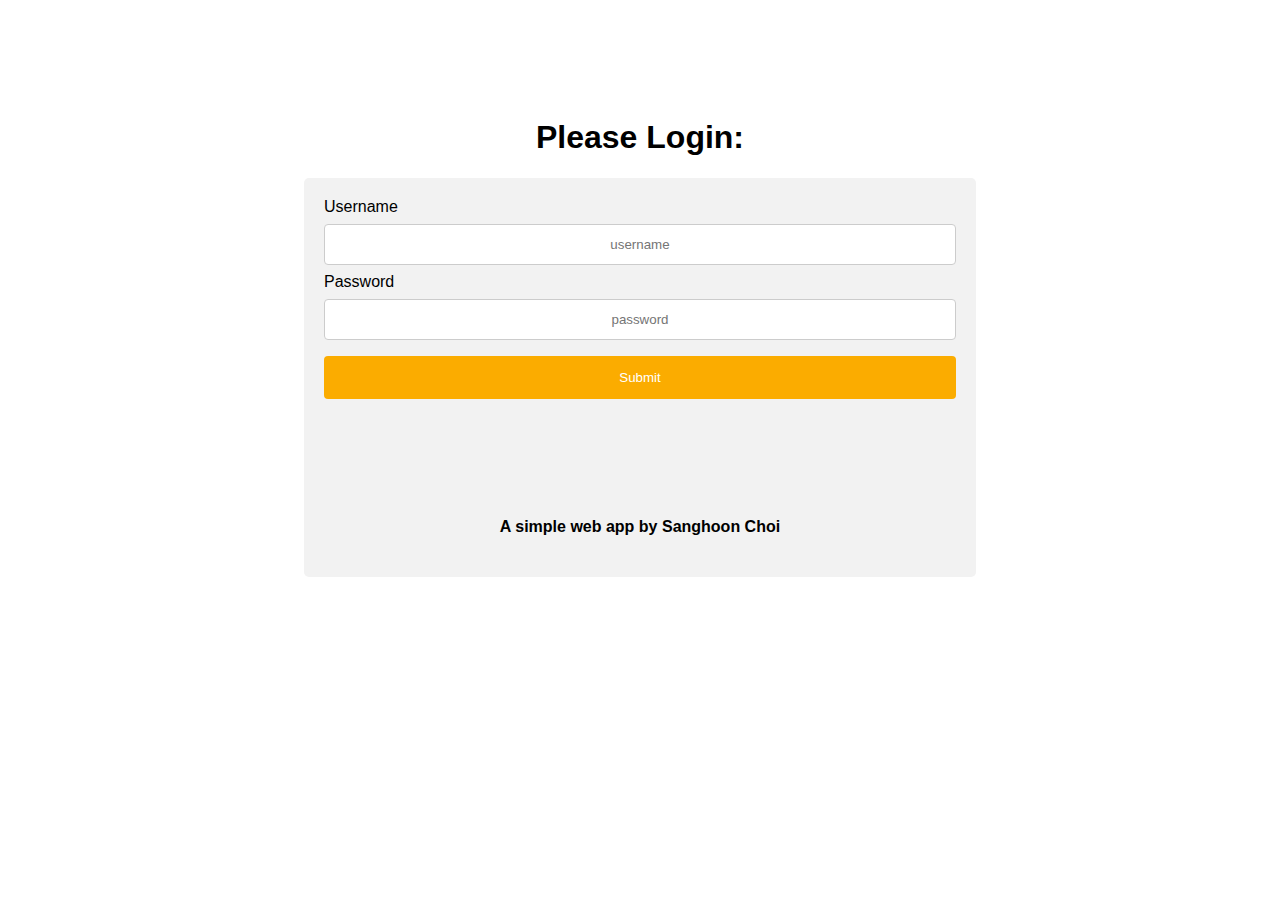
<file: index.html>
<!DOCTYPE html>
<html lang="en">
<head>
    <meta charset="UTF-8">
    <meta http-equiv="X-UA-Compatible" content="IE=edge">
    <meta name="viewport" content="width=device-width, initial-scale=1.0">
    <title>Log in</title>

    <link rel="stylesheet" type="text/css" href="index_style.css">
    <link rel="stylesheet"
          href="https://fonts.googleapis.com/css2?family=Varela+Round&display=swap"> 
    <script src="code.js"></script> 
</head>

 
<body>
    <br><br><br><br><br>

    <h1>Please Login:</h1>

    <div>
        <form name="login">
        <label for="username">Username</label>
        <input type="text" autocomplete="off" id="username" name="username" placeholder="username">
        <br>
    
        <label for="password">Password</label>
        <input type="text" id="password" name="password" placeholder="password">
        
        <input type="button" autocomplete="off" value="Submit" onClick="checkEmpty()">
        </form>

        <br><br><br><br><br>
        <h4> A simple web app by Sanghoon Choi</h4>

    </div>
</body>
</html>
</file>
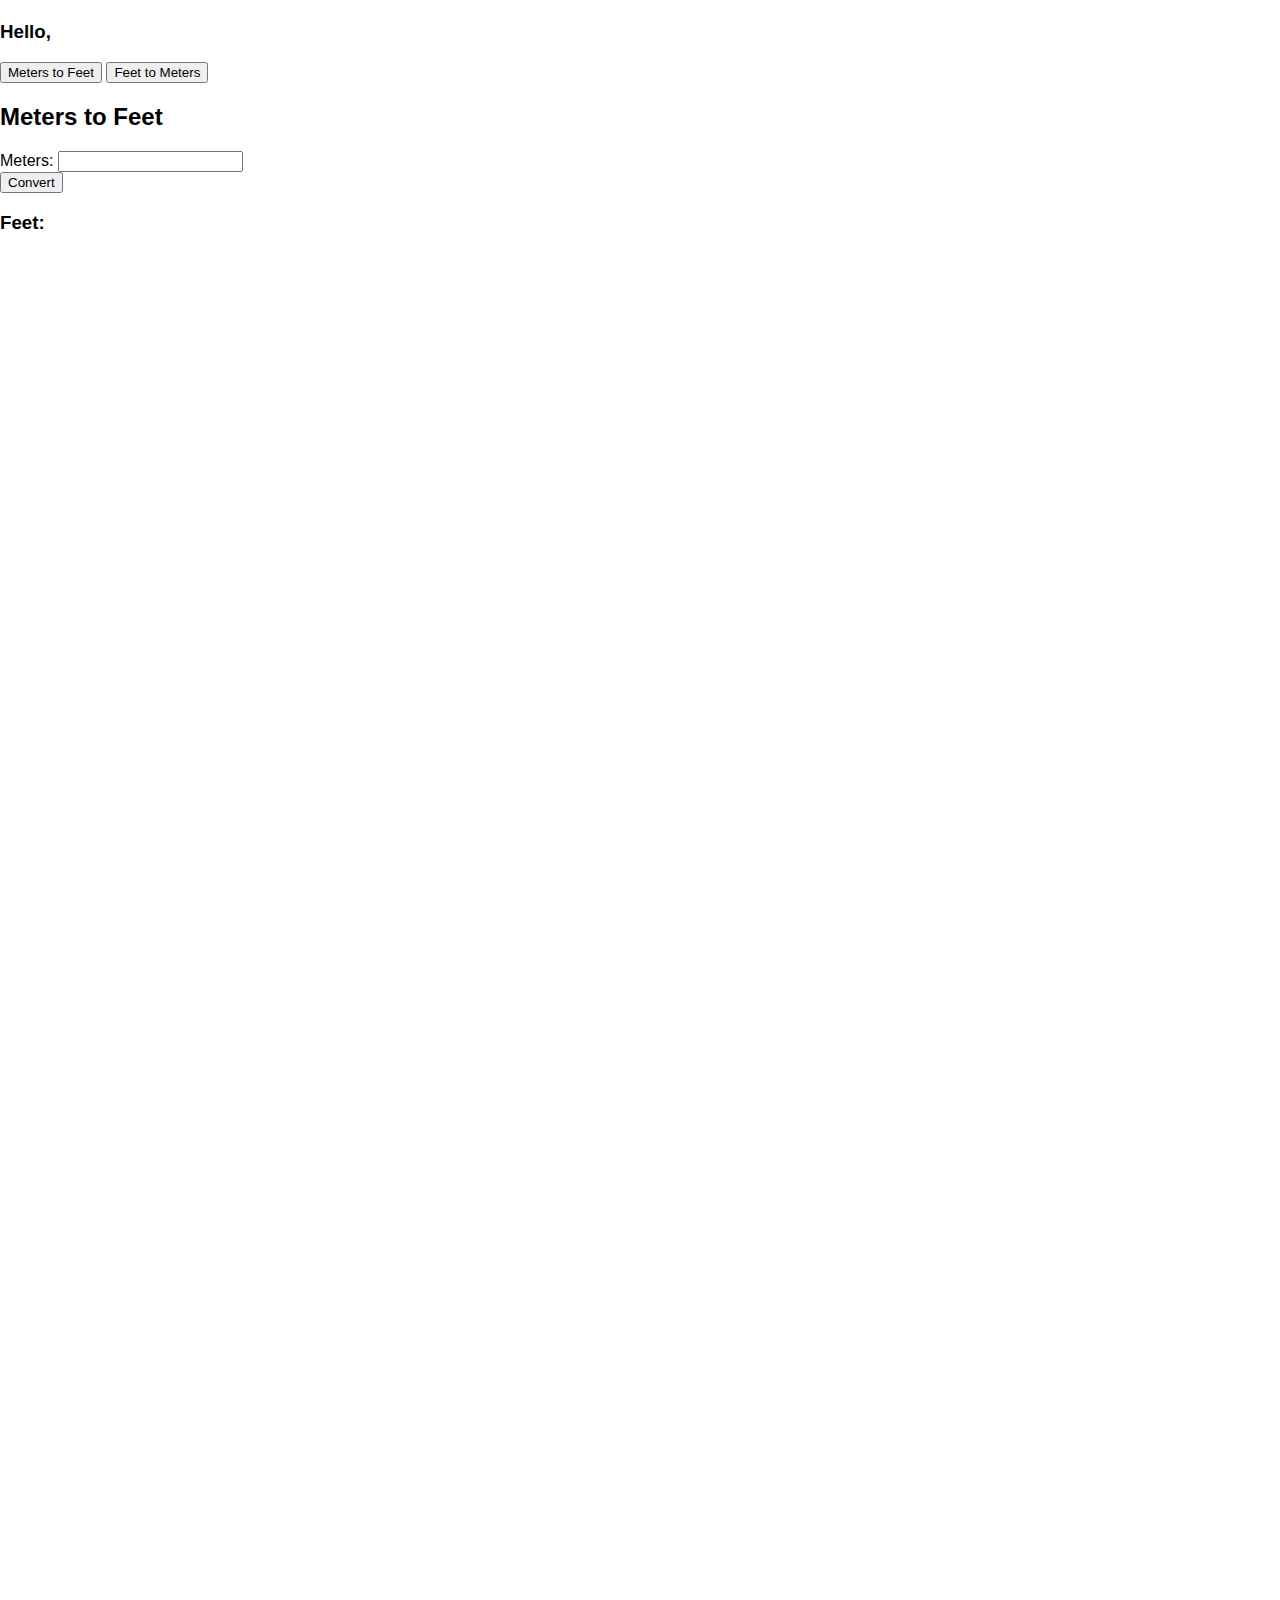
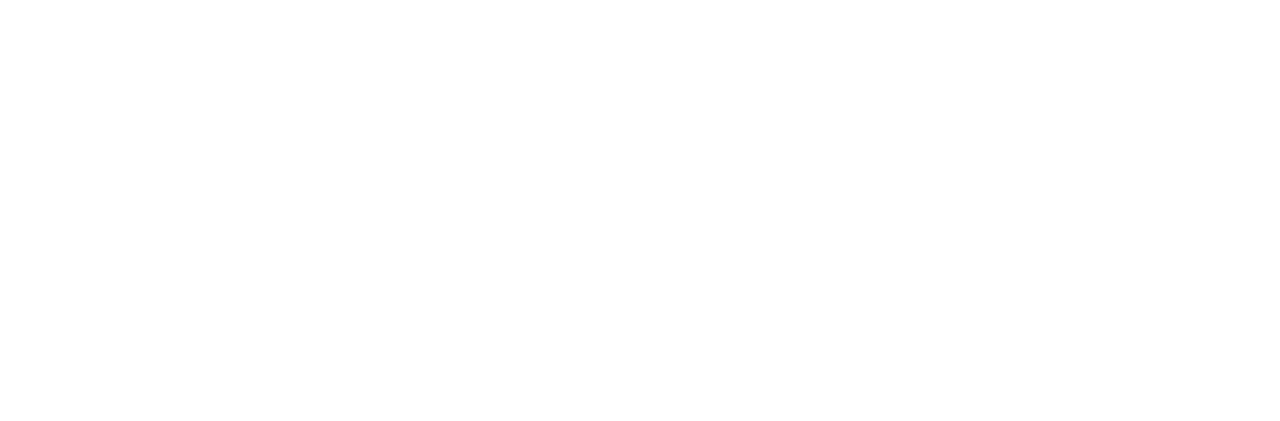
<file: page.html>
<!DOCTYPE html>
<html>

<head>
    <meta charset="UTF-8">
    <meta http-equiv="X-UA-Compatible" content="IE=edge">
    <meta name="viewport" content="width=device-width, initial-scale=1.0">
    <title>The Best Conversion Tool. Ever.</title>


    <link rel="stylesheet"
          href="https://fonts.googleapis.com/css2?family=Varela+Round&display=swap"> 
    <script src="code.js"></script> 
    
    <link rel="stylesheet" type="text/css" href="tabs_style.css">
    <style>


    </style>
</head>

<body>
    <h4 class = "bruh">
        <h3 class = "bruhh">Hello, </h3>
        <h3 class = "bruhhh" id="user"> [name] </h3> <!--default value--> 
    </h4>

    <script> 
        document.getElementById("user").innerHTML = localStorage.getItem("username");
    </script>

    <div class="tab">
        <button class="tablinks" onclick="openTab(event, 'page1')">Meters to Feet</button>
        <button class="tablinks" onclick="openTab(event, 'page2')">Feet to Meters</button>
    </div>

    <div id="page2" class="tabcontent">
        <h2>Feet to Meters</h2>
        <form id="p2">
            <label for="feet">Feet:</label>
            <input type="text" id="feet">
            <br>
        </form>

        <input type="submit" value="Convert" onClick="convertToMeters()">


        <h3>Meters:</h3>
        <h3 id="meters_print"></h3>
    </div>

    <div id="page1" class="tabcontent">
        <h2>Meters to Feet</h2>
        <form>
            <label for="meters">Meters:</label>
            <input type="text" id="meters">
            <br>
        </form>
        <input type="submit" value="Convert" onClick="convertToFeet()">
        <h3>Feet:</h3>
        <h3 id="feet_print"></h3>
    </div>

</body>

</html>
</file>
<file: index_style.css>
body {
  font-family: "Valera Round", sans-serif;
}

input[type="text"],
select {
  text-align: center;
  width: 100%;
  padding: 12px 20px;
  margin: 8px 0;
  display: inline-block;
  border: 1px solid #ccc;
  border-radius: 4px;
  box-sizing: border-box;
}

input[type="button"] {
  width: 100%;
  background-color: #fbac00;
  color: white;
  padding: 14px 20px;
  margin: 8px 0;
  border: none;
  border-radius: 4px;
  cursor: pointer;
}

input[type="button"]:hover {
  background-color: #f59f00;
}

div {
  margin-left: auto;
  margin-right: auto;
  width: 50%;
  border-radius: 5px;
  background-color: #f2f2f2;
  padding: 20px;
}

h1,
h4 {
  text-align: center;
}
</file>
<file: tabs_style.css>
body {
  margin: 0px auto;
  padding: 0px;
  font-family: helvetica;
  height: 2000px;
}
h1 {
  text-align: center;
  font-size: 35px;
  margin-top: 60px;
}
h1 p {
  text-align: center;
  margin: 0px;
  font-size: 18px;
  text-decoration: underline;
  color: white;
}
#main_content {
  margin-top: 30px;
  width: 80%;
  height: 40%;
  margin-left: auto;
  margin-right: auto;
}
#main_content li {
  display: inline;
  list-style-type: none;
  padding: 10px;
  border-radius: 5px 5px 0px 0px;
  color: #292a0a;
  font-weight: bold;
  cursor: pointer;
}

#main_content li.notselected {
  background-color: #e0e0e0;
  color: #292a0a;
}
#main_content li.selected {
  background-color: #b6b6b6;
  color: #292a0a;
}
#main_content .hidden_desc {
  display: none;
  visibility: hidden;
}
#main_content #page_content {
  padding: 10px;
  margin-top: 9px;
  border-radius: 0px 5px 5px 5px;
  color: #2e2e2e;
  line-height: 1.6em;
  word-spacing: 4px;
}
</file>
